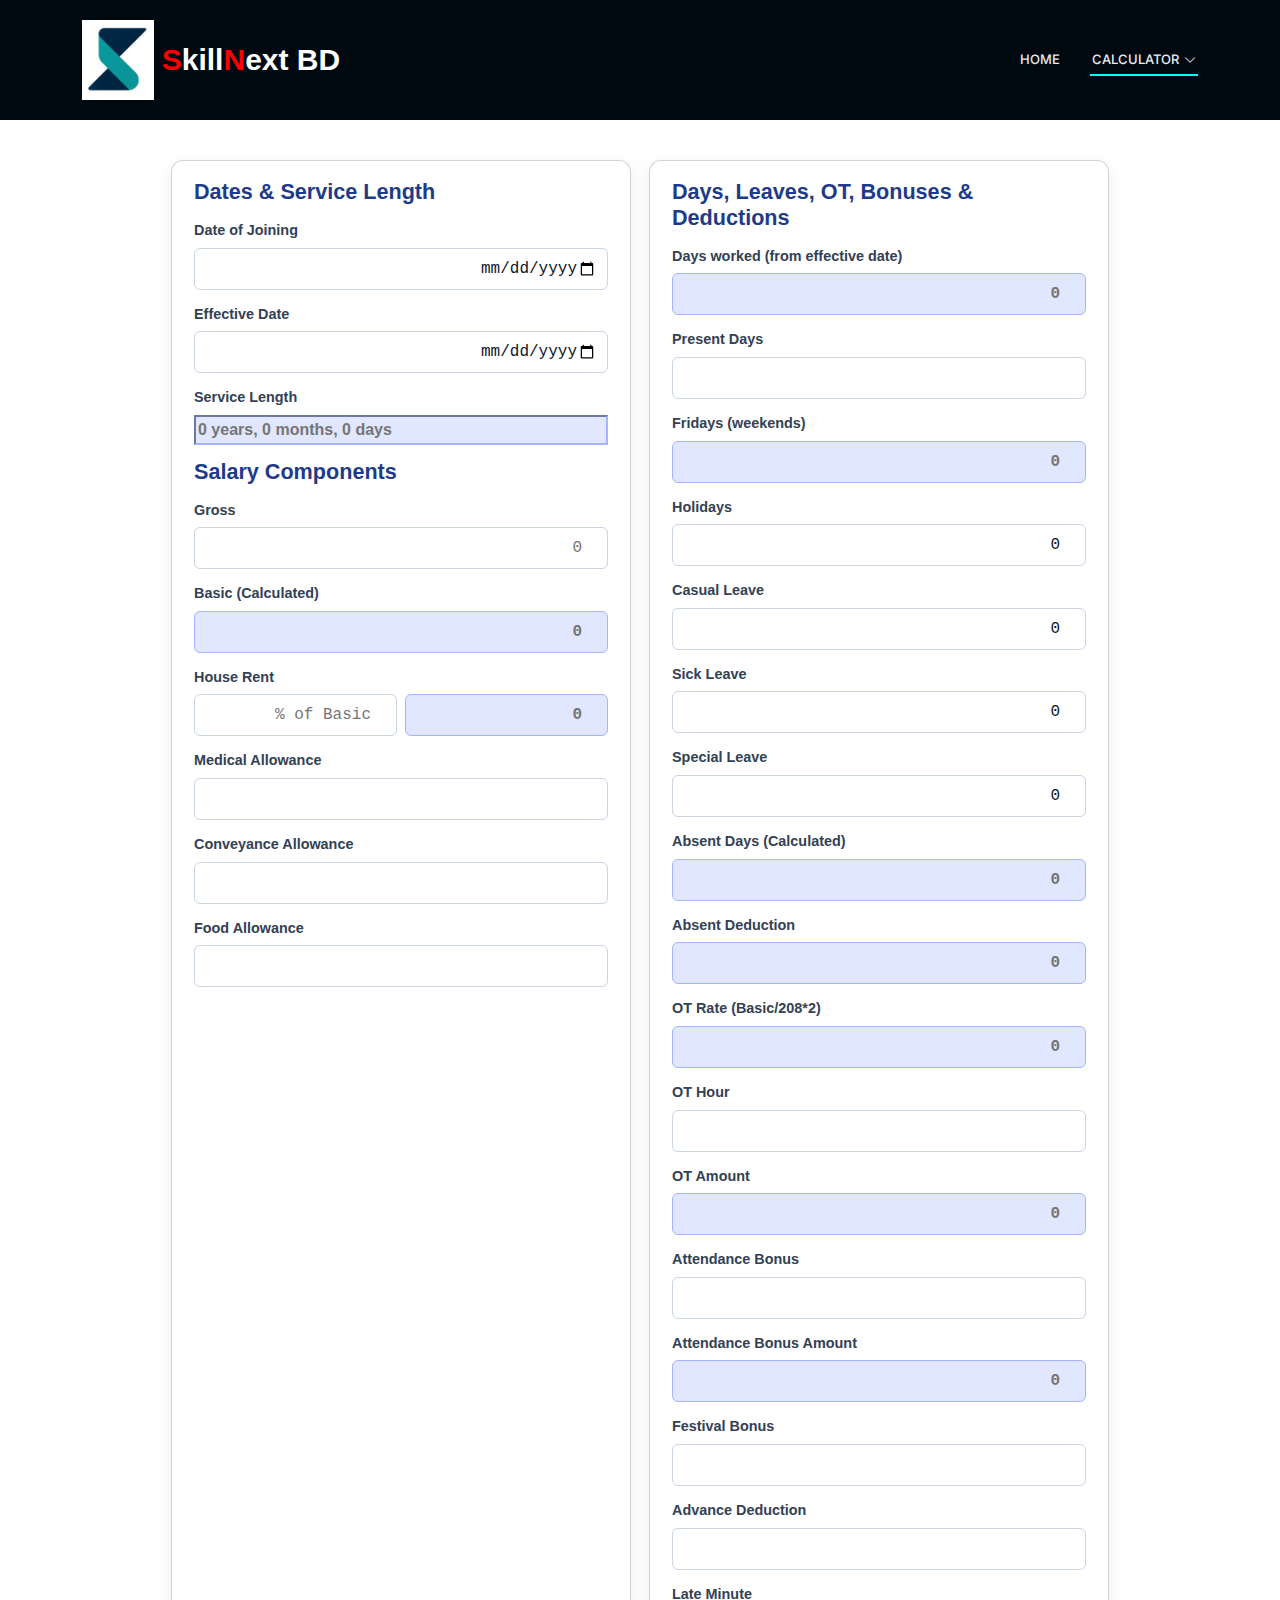
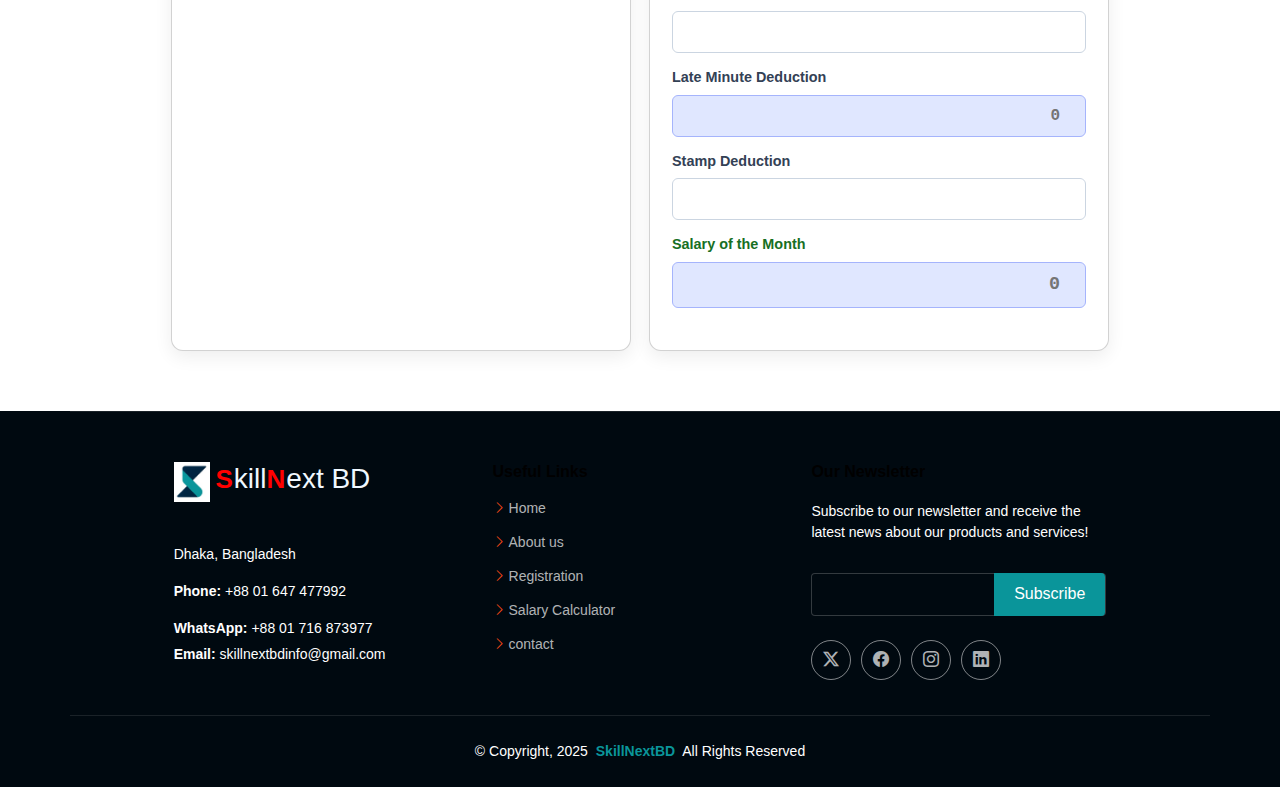
<file: salarycalculator.html>
<!DOCTYPE html>
<html lang="en">

<head>
  <meta charset="utf-8">
  <meta content="width=device-width, initial-scale=1.0" name="viewport">
  <title>Employee Salary & Separation Calculator</title>
  <meta name="" content="">
  <meta name="" content="">

  <!-- Favicons -->
  <link href="assets/img/favicon.png" rel="icon">
    
  <!-- Fonts -->
  <link href="https://fonts.googleapis.com" rel="preconnect">
  <link href="https://fonts.gstatic.com" rel="preconnect" crossorigin>
  <link href="https://fonts.googleapis.com/css2?family=Roboto:ital,wght@0,100;0,300;0,400;0,500;0,700;0,900;1,100;1,300;1,400;1,500;1,700;1,900&family=Raleway:ital,wght@0,100;0,200;0,300;0,400;0,500;0,600;0,700;0,800;0,900;1,100;1,200;1,300;1,400;1,500;1,600;1,700;1,800;1,900&family=Inter:wght@100;200;300;400;500;600;700;800;900&display=swap" rel="stylesheet">

  <!-- Vendor CSS Files -->
  <link href="assets/vendor/bootstrap/css/bootstrap.min.css" rel="stylesheet">
  <link href="assets/vendor/bootstrap-icons/bootstrap-icons.css" rel="stylesheet">
    
 

  <!-- Main CSS File -->
  <link href="assets/css/main.css" rel="stylesheet">

  <style>
  body {
    font-family: 'Segoe UI', Tahoma, Geneva, Verdana, sans-serif;
    background: #f0f4f8;
    color: #222;
  }
  h2 {
    font-weight: 700;
    font-size: 1.35rem;
    color: #1e3a8a;
    user-select: none;
    margin-bottom: 15px;
  }
      
  .container {
    display: flex;
    gap: 18px;
    flex-wrap: wrap;
    justify-content: center;
     padding-top: 100px;
  }
  .card {
    background: #fff;
    border-radius: 12px;
    box-shadow: 0 6px 18px rgba(0,0,0,0.07);
    padding: 18px 22px 28px 22px;
    flex: 1 1 320px;
    max-width: 460px;
    min-width: 320px;
    display: flex;
    flex-direction: column;
  }
  .field-group {
    display: flex;
    flex-direction: column;
    margin-bottom: 14px;
  }
  label {
    font-weight: 600;
    font-size: 0.9rem;
    color: #334155;
    margin-bottom: 6px;
    user-select: none;
  }
  input[type="number"],
  input[type="date"],
  select {
    padding: 8px 10px;
    font-size: 1rem;
    border: 1.6px solid #cbd5e1;
    border-radius: 6px;
    font-family: monospace;
    color: #0f172a;
    text-align: right;
    transition: border-color 0.2s ease;
  }
  input[type="number"]:focus,
  input[type="date"]:focus,
  select:focus {
    border-color: #2563eb;
    outline: none;
  }
  input[readonly] {
    background-color: #e0e7ff;
    border-color: #a5b4fc;
    font-weight: 700;
    cursor: not-allowed;
    color: #1e40af;
  }
  .house-rent-container {
    display: flex;
    gap: 8px;
    align-items: center;
  }
  .house-rent-container input[type="number"] {
    flex: 1 1 60px;
    min-width: 50px;
    text-align: right;
  }
</style>
</head>

<body class="index-page">

  <header id="header" class="header d-flex align-items-center fixed-top" style="background-color: #000910">
    <div class="container-fluid container-xl position-relative d-flex align-items-center" >

      <a href="index.html" class="logo d-flex align-items-center me-auto">
        <img src="assets/img/logo.jpg" alt="" >
          <h1><span class="red">S</span>kill<span class="red">N</span>ext BD</h1>
      </a>
      <nav id="navmenu" class="navmenu">
        <ul>
          <li><a href="index.html" >Home</a></li>
          <li class="dropdown"><a href="#" class="active"><span>Calculator</span> <i class="bi bi-chevron-down toggle-dropdown"></i></a>
            <ul>
              <li><a href="salarycalculator.html">Salary Calculator</a></li>
              <li><a href="#">Final Settlement Calculator</a></li>
              <li><a href="#">Maternity Calculator</a></li>
            </ul>
          </li>
          </ul>
        <i class="mobile-nav-toggle d-xl-none bi bi-list"></i>
      </nav>
    </div>
  </header>

  <main class="main_salary" >
      <section id="salary">

    <div class="container" >

  <!-- Card 1 -->
  <section class="card" aria-label="Dates, Service Length and Salary Components Card">
    <h2>Dates & Service Length</h2>
    <div class="field-group">
      <label for="joiningDate">Date of Joining</label>
      <input type="date" id="joiningDate" autocomplete="off" />
    </div>
    <div class="field-group">
      <label for="effectiveDate">Effective Date</label>
      <input type="date" id="effectiveDate" autocomplete="off" />
    </div>
    <div class="field-group">
      <label for="serviceLength">Service Length</label>
      <input type="text" id="serviceLength" readonly placeholder="0 years, 0 months, 0 days" aria-live="polite" />
    </div>

    <h2>Salary Components</h2>
    <div class="field-group">
      <label for="gross">Gross</label>
      <input type="number" step="0.01" min="0" id="gross" autocomplete="off" placeholder="0" />
    </div>
    <div class="field-group">
      <label for="basic">Basic (Calculated)</label>
      <input type="number" step="0.01" min="0" readonly id="basic" placeholder="0" aria-live="polite" />
    </div>
    <div class="field-group">
      <label>House Rent</label>
      <div class="house-rent-container">
        <input type="number" step="0.01" min="0" max="100" id="houseRentPercent" placeholder="% of Basic" aria-label="House Rent Percentage" autocomplete="off"/>
        <input type="number" step="0.01" min="0" readonly id="houseRentAmount" placeholder="0" aria-label="House Rent Amount" />
      </div>
    </div>
    <div class="field-group">
      <label for="medicalAllowance">Medical Allowance</label>
      <input type="number" step="0.01" min="0" id="medicalAllowance" autocomplete="off" />
    </div>
    <div class="field-group">
      <label for="conveyanceAllowance">Conveyance Allowance</label>
      <input type="number" step="0.01" min="0" id="conveyanceAllowance" autocomplete="off" />
    </div>
    <div class="field-group">
      <label for="foodAllowance">Food Allowance</label>
      <input type="number" step="0.01" min="0" id="foodAllowance" autocomplete="off" />
    </div>
  </section>

  <!-- Card 2 -->
  <section class="card" aria-label="Attendance and Salary Calculation Card">
    <h2>Days, Leaves, OT, Bonuses & Deductions</h2>
    <div class="field-group">
      <label for="daysOfMonthWorked">Days worked (from effective date)</label>
      <input type="number" min="0" readonly id="daysOfMonthWorked" placeholder="0" aria-live="polite" />
    </div>
    <div class="field-group">
      <label for="presentDay">Present Days</label>
      <input type="number" min="0" id="presentDay" autocomplete="off" />
    </div>
    <div class="field-group">
      <label for="weekends">Fridays (weekends)</label>
      <input type="number" min="0" readonly id="weekends" placeholder="0" aria-live="polite" />
    </div>
    <div class="field-group">
      <label for="holidays">Holidays</label>
      <input type="number" min="0" id="holidays" value="0" autocomplete="off" />
    </div>
    <div class="field-group">
      <label for="casualLeave">Casual Leave</label>
      <input type="number" min="0" id="casualLeave" value="0" autocomplete="off" />
    </div>
    <div class="field-group">
      <label for="sickLeave">Sick Leave</label>
      <input type="number" min="0" id="sickLeave" value="0" autocomplete="off" />
    </div>
    <div class="field-group">
      <label for="specialLeave">Special Leave</label>
      <input type="number" min="0" id="specialLeave" value="0" autocomplete="off" />
    </div>
    <div class="field-group">
      <label for="absentDays">Absent Days (Calculated)</label>
      <input type="number" readonly id="absentDays" placeholder="0" aria-live="polite" />
    </div>
    <div class="field-group">
      <label for="absentDeduction">Absent Deduction</label>
      <input type="number" readonly id="absentDeduction" placeholder="0" aria-live="polite" />
    </div>
    <div class="field-group">
      <label for="otRate">OT Rate (Basic/208*2)</label>
      <input type="number" readonly id="otRate" placeholder="0" aria-live="polite" />
    </div>
    <div class="field-group">
      <label for="otHour">OT Hour</label>
      <input type="number" min="0" step="0.25" id="otHour" autocomplete="off" />
    </div>
    <div class="field-group">
      <label for="otAmount">OT Amount</label>
      <input type="number" readonly id="otAmount" placeholder="0" aria-live="polite" />
    </div>
    <div class="field-group">
      <label for="attendanceBonus">Attendance Bonus</label>
      <input type="number" min="0" step="0.01" id="attendanceBonus" autocomplete="off" />
    </div>
    <div class="field-group">
      <label for="attendanceBonusAmount">Attendance Bonus Amount</label>
      <input type="number" readonly id="attendanceBonusAmount" placeholder="0" aria-live="polite" />
    </div>
    <div class="field-group">
      <label for="festivalBonus">Festival Bonus</label>
      <input type="number" min="0" step="0.01" id="festivalBonus" autocomplete="off" />
    </div>
    <div class="field-group">
      <label for="advanceDeduction">Advance Deduction</label>
      <input type="number" min="0" step="0.01" id="advanceDeduction" autocomplete="off" />
    </div>
    <div class="field-group">
      <label for="lateMinute">Late Minute</label>
      <input type="number" min="0" step="1" id="lateMinute" autocomplete="off" />
    </div>
    <div class="field-group">
      <label for="lateMinuteDeduction">Late Minute Deduction</label>
      <input type="number" readonly id="lateMinuteDeduction" placeholder="0" aria-live="polite" />
    </div>
    <div class="field-group">
      <label for="stampDeduction">Stamp Deduction</label>
      <input type="number" min="0" step="0.01" id="stampDeduction" autocomplete="off" />
    </div>
    <div class="field-group">
      <label for="salaryOfMonth" style="font-weight: 700; color:#176f24;">Salary of the Month</label>
      <input type="number" readonly id="salaryOfMonth" placeholder="0" aria-live="polite" 
        style="font-weight:700; font-size:1.15rem; color:#176f24; text-align:right;" />
    </div>
  </section>

</div>
      
      </section>
      

  </main>

  <footer id="footer" class="footer dark-background">

    <div class="container footer-top">
      <div class="row gy-4">
        <div class="col-lg-4 col-md-6 footer-about">
          <a href="index.html" class="logo d-flex align-items-center me-auto">
        <img src="assets/img/logo.jpg" alt="" >
          <h3 style="color: aliceblue;"><span style="color: red;">S</span>kill<span style="color: red;">N</span>ext BD</h3>
      </a>
          <div class="footer-contact pt-3">
            <p>Dhaka, Bangladesh</p>
            <p class="mt-3"><strong>Phone:</strong> <span>+88 01 647 477992</span></p>
            <p class="mt-3"><strong>WhatsApp:</strong> <span>+88 01 716 873977</span></p>  
            <p><strong>Email:</strong> <span>skillnextbdinfo@gmail.com</span></p>
          </div>
          
        </div>

        <div class="col-lg-4 col-md-6 footer-links">
          <h4>Useful Links</h4>
          <ul>
            <li><i class="bi bi-chevron-right"></i> <a href="#hero">Home</a></li>
            <li><i class="bi bi-chevron-right"></i> <a href="#about">About us</a></li>
            <li><i class="bi bi-chevron-right"></i> <a href="#registration">Registration</a></li>
            <li><i class="bi bi-chevron-right"></i> <a href="salarycalculator.html">Salary Calculator</a></li>
            <li><i class="bi bi-chevron-right"></i> <a href="#contact">contact</a></li>
          </ul>
            
        </div>

       

        <div class="col-lg-4 col-md-12 footer-newsletter">
          <h4>Our Newsletter</h4>
          <p>Subscribe to our newsletter and receive the latest news about our products and services!</p>
          <form action="forms/newsletter.php" method="post" class="php-email-form">
            <div class="newsletter-form"><input type="email" name="email"><input type="submit" value="Subscribe"></div>
            <div class="loading">Loading</div>
            <div class="error-message"></div>
            <div class="sent-message">Your subscription request has been sent. Thank you!</div>
          </form>
            
            <div class="social-links d-flex mt-4">
            <a href=""><i class="bi bi-twitter-x"></i></a>
            <a href="https://www.facebook.com/profile.php?id=61551550327667" target="_blank" ><i class="bi bi-facebook"></i></a>
            <a href=""><i class="bi bi-instagram"></i></a>
            <a href=""><i class="bi bi-linkedin"></i></a>
          </div>
            
        </div>

      </div>
    </div>
    

    <div class="container copyright text-center mt-4">
      <p>© <span>Copyright, 2025</span> <strong class="px-1 sitename"><a href="index.html" class="blue">SkillNextBD</a></strong> <span>All Rights Reserved</span></p>
      
    </div>

  </footer>

  <!-- Scroll Top -->
  <a href="#" id="scroll-top" class="scroll-top d-flex align-items-center justify-content-center"><i class="bi bi-arrow-up-short"></i></a>

  <!-- Preloader -->
  <div id="preloader"></div>

  <!-- Vendor JS Files -->
  <script src="assets/vendor/bootstrap/js/bootstrap.bundle.min.js"></script>
  <script src="assets/vendor/php-email-form/validate.js"></script>

  <!-- Main JS File -->
  <script src="assets/js/main.js"></script>

</body>

</html>
</file>
<file: assets/css/main.css>
/**
* Template Name: Dewi
* Template URL: https://bootstrapmade.com/dewi-free-multi-purpose-html-template/
* Updated: Aug 07 2024 with Bootstrap v5.3.3
* Author: BootstrapMade.com
* License: https://bootstrapmade.com/license/
*/

/*--------------------------------------------------------------
# Font & Color Variables
# Help: https://bootstrapmade.com/color-system/
--------------------------------------------------------------*/
/* Fonts */
:root {
  --default-font: "Segoe UI",  sans-serif, "Apple Color Emoji", "Segoe UI Emoji", "Segoe UI Symbol", "Noto Color Emoji";
  --heading-font: "Segoe UI",  sans-serif;
  --nav-font: "Inter",  sans-serif;
}

/* Global Colors - The following color variables are used throughout the website. Updating them here will change the color scheme of the entire website */
:root { 
  --background-color: #ffffff; /* Background color for the entire website, including individual sections */
  --default-color: #444444; /* Default color used for the majority of the text content across the entire website */
  --heading-color: #273d4e; /* Color for headings, subheadings and title throughout the website */
  --accent-color: #ff4a17; /* Accent color that represents your brand on the website. It's used for buttons, links, and other elements that need to stand out */
  --surface-color: #ffffff; /* The surface color is used as a background of boxed elements within sections, such as cards, icon boxes, or other elements that require a visual separation from the global background. */
  --contrast-color: #ffffff; /* Contrast color for text, ensuring readability against backgrounds of accent, heading, or default colors. */
}

/* Nav Menu Colors - The following color variables are used specifically for the navigation menu. They are separate from the global colors to allow for more customization options */
:root {
  --nav-color: #e5eaee;  /* The default color of the main navmenu links */
  --nav-hover-color: #ff4a17; /* Applied to main navmenu links when they are hovered over or active */
  --nav-mobile-background-color: #ffffff; /* Used as the background color for mobile navigation menu */
  --nav-dropdown-background-color: #ffffff; /* Used as the background color for dropdown items that appear when hovering over primary navigation items */
  --nav-dropdown-color: #444444; /* Used for navigation links of the dropdown items in the navigation menu. */
  --nav-dropdown-hover-color: #ff4a17; /* Similar to --nav-hover-color, this color is applied to dropdown navigation links when they are hovered over. */
}

/* Color Presets - These classes override global colors when applied to any section or element, providing reuse of the sam color scheme. */

.light-background {
  --background-color: #f1f4fa;
  --surface-color: #ffffff;
}

.dark-background {
  --background-color: #000910;
  --default-color: #ffffff;
  --heading-color: #ffffff;
  --surface-color: #28323a;
  --contrast-color: #ffffff;
}

/* Smooth scroll */
:root {
  scroll-behavior: smooth;
}

/*--------------------------------------------------------------
# General Styling & Shared Classes
--------------------------------------------------------------*/
body {
  color: var(--default-color);
  background-color: var(--background-color);
  font-family: var(--default-font);
}

a {
  color: var(--accent-color);
  text-decoration: none;
  transition: 0.3s;
}

a:hover {
  color: color-mix(in srgb, var(--accent-color), transparent 25%);
  text-decoration: none;
}

h1,
h2,
h3,
h4,
h5,
h6 {
  color: black;
  font-family: var(--heading-font);
}
.red{
    color:red;
}
.blue{
    color:#0a959a;
}
/* PHP Email Form Messages
------------------------------*/
.php-email-form .error-message {
  display: none;
  background: #df1529;
  color: #ffffff;
  text-align: left;
  padding: 15px;
  margin-bottom: 24px;
  font-weight: 600;
}

.php-email-form .sent-message {
  display: none;
  color: #ffffff;
  background: #059652;
  text-align: center;
  padding: 15px;
  margin-bottom: 24px;
  font-weight: 600;
}

.php-email-form .loading {
  display: none;
  background: var(--surface-color);
  text-align: center;
  padding: 15px;
  margin-bottom: 24px;
}

.php-email-form .loading:before {
  content: "";
  display: inline-block;
  border-radius: 50%;
  width: 24px;
  height: 24px;
  margin: 0 10px -6px 0;
  border: 3px solid var(--accent-color);
  border-top-color: var(--surface-color);
  animation: php-email-form-loading 1s linear infinite;
}

@keyframes php-email-form-loading {
  0% {
    transform: rotate(0deg);
  }

  100% {
    transform: rotate(360deg);
  }
}


/*--------------------------------------------------------------
# Global Header
--------------------------------------------------------------*/
.header {
  --background-color: rgba(0, 0, 0, 0);
  --default-color: #ffffff;
  --heading-color: #ffffff;
  color: var(--default-color);
  background-color: var(--background-color);
  padding: 20px 0;
  transition: all 0.5s;
  z-index: 997;
}

.header .logo {
  line-height: 1;
}

.header .logo img {
  max-height: 80px;
  margin-right: 8px;
}

.header .logo h1 {
  font-size: 30px;
  margin: 0;
  font-weight: 700;
  color: var(--heading-color);
}



@media (max-width: 1200px) {
  .header .logo {
    order: 1;
  }



  .header .navmenu {
    order: 3;
  }
}

.scrolled .header {
  box-shadow: 0px 0 18px rgba(0, 0, 0, 0.1);
}

/* Global Header on Scroll
------------------------------*/
.scrolled .header {
  --background-color: rgba(21, 34, 43, 0.85);
}

/*--------------------------------------------------------------
# Navigation Menu
--------------------------------------------------------------*/
/* Desktop Navigation */
@media (min-width: 1200px) {
  .navmenu {
    padding: 0;
  }

  .navmenu ul {
    margin: 0;
    padding: 0;
    display: flex;
    list-style: none;
    align-items: center;
  }

  .navmenu li {
    position: relative;
  }

  .navmenu>ul>li {
    white-space: nowrap;
    padding: 15px 14px;
  }

  .navmenu>ul>li:last-child {
    padding-right: 0;
  }

  .navmenu a,
  .navmenu a:focus {
    color: var(--nav-color);
    font-size: 13px;
    padding: 0 2px;
    font-family: var(--nav-font);
    font-weight: 500;
    display: flex;
    align-items: center;
    justify-content: space-between;
    white-space: nowrap;
    transition: 0.3s;
    position: relative;
    text-transform: uppercase;
  }

  .navmenu a i,
  .navmenu a:focus i {
    font-size: 12px;
    line-height: 0;
    margin-left: 5px;
    transition: 0.3s;
  }

  .navmenu>ul>li>a:before {
    content: "";
    position: absolute;
    height: 2px;
    bottom: -6px;
    left: 0;
    background-color: aqua;
    visibility: hidden;
    width: 0px;
    transition: all 0.3s ease-in-out 0s;
  }

  .navmenu a:hover:before,
  .navmenu li:hover>a:before,
  .navmenu .active:before {
    visibility: visible;
    width: 100%;
  }

  .navmenu li:hover>a,
  .navmenu .active,
  .navmenu .active:focus {
    color: color-mix(in srgb, var(--nav-color) 90%, white 15%);
  }

  .navmenu .dropdown ul {
    margin: 0;
    padding: 10px 0;
    background: var(--nav-dropdown-background-color);
    display: block;
    position: absolute;
    visibility: hidden;
    left: 14px;
    top: 130%;
    opacity: 0;
    transition: 0.3s;
    border-radius: 4px;
    z-index: 99;
    box-shadow: 0px 0px 30px rgba(0, 0, 0, 0.1);
  }

  .navmenu .dropdown ul li {
    min-width: 200px;
  }

  .navmenu .dropdown ul a {
    padding: 10px 20px;
    font-size: 15px;
    text-transform: none;
    color: var(--nav-dropdown-color);
  }

  .navmenu .dropdown ul a i {
    font-size: 12px;
  }

  .navmenu .dropdown ul a:hover,
  .navmenu .dropdown ul .active:hover,
  .navmenu .dropdown ul li:hover>a {
    color: var(--nav-dropdown-hover-color);
  }

  .navmenu .dropdown:hover>ul {
    opacity: 1;
    top: 100%;
    visibility: visible;
  }

  .navmenu .dropdown .dropdown ul {
    top: 0;
    left: -90%;
    visibility: hidden;
  }

  .navmenu .dropdown .dropdown:hover>ul {
    opacity: 1;
    top: 0;
    left: -100%;
    visibility: visible;
  }
}

/* Mobile Navigation */
@media (max-width: 1199px) {
  .mobile-nav-toggle {
    color: var(--nav-color);
    font-size: 28px;
    line-height: 0;
    margin-right: 10px;
    cursor: pointer;
    transition: color 0.3s;
  }

  .navmenu {
    padding: 0;
    z-index: 9997;
  }

  .navmenu ul {
    display: none;
    list-style: none;
    position: absolute;
    inset: 60px 20px 20px 20px;
    padding: 10px 0;
    margin: 0;
    border-radius: 6px;
    background-color: var(--nav-mobile-background-color);
    border: 1px solid color-mix(in srgb, var(--default-color), transparent 90%);
    box-shadow: none;
    overflow-y: auto;
    transition: 0.3s;
    z-index: 9998;
  }

  .navmenu a,
  .navmenu a:focus {
    color: var(--nav-dropdown-color);
    padding: 10px 20px;
    font-family: var(--nav-font);
    font-size: 17px;
    font-weight: 500;
    display: flex;
    align-items: center;
    justify-content: space-between;
    white-space: nowrap;
    transition: 0.3s;
  }

  .navmenu a i,
  .navmenu a:focus i {
    font-size: 12px;
    line-height: 0;
    margin-left: 5px;
    width: 30px;
    height: 30px;
    display: flex;
    align-items: center;
    justify-content: center;
    border-radius: 50%;
    transition: 0.3s;
    background-color: color-mix(in srgb, var(--accent-color), transparent 90%);
  }

  .navmenu a i:hover,
  .navmenu a:focus i:hover {
    background-color: var(--accent-color);
    color: var(--contrast-color);
  }

  .navmenu a:hover,
  .navmenu .active,
  .navmenu .active:focus {
    color: var(--nav-dropdown-hover-color);
  }

  .navmenu .active i,
  .navmenu .active:focus i {
    background-color: var(--accent-color);
    color: var(--contrast-color);
    transform: rotate(180deg);
  }

  .navmenu .dropdown ul {
    position: static;
    display: none;
    z-index: 99;
    padding: 10px 0;
    margin: 10px 20px;
    background-color: var(--nav-dropdown-background-color);
    transition: all 0.5s ease-in-out;
  }

  .navmenu .dropdown ul ul {
    background-color: rgba(33, 37, 41, 0.1);
  }

  .navmenu .dropdown>.dropdown-active {
    display: block;
    background-color: rgba(33, 37, 41, 0.03);
  }

  .mobile-nav-active {
    overflow: hidden;
  }

  .mobile-nav-active .mobile-nav-toggle {
    color: #fff;
    position: absolute;
    font-size: 32px;
    top: 15px;
    right: 15px;
    margin-right: 0;
    z-index: 9999;
  }

  .mobile-nav-active .navmenu {
    position: fixed;
    overflow: hidden;
    inset: 0;
    background: rgba(33, 37, 41, 0.8);
    transition: 0.3s;
  }

  .mobile-nav-active .navmenu>ul {
    display: block;
  }
}

/*--------------------------------------------------------------
# Global Footer
--------------------------------------------------------------*/
.footer {
  color: var(--default-color);
  background-color: var(--background-color);
  font-size: 14px;
  position: relative;
}

.footer .footer-top {
  padding-top: 50px;
  border-top: 1px solid color-mix(in srgb, var(--default-color), transparent 90%);
}

.footer .footer-about .logo {
  line-height: 1;
  margin-bottom: 25px;
}

.footer .footer-about .logo img {
  max-height: 40px;
  margin-right: 6px;
}

.footer .footer-about .logo span {
  font-size: 26px;
  font-weight: 700;
  letter-spacing: 1px;
  font-family: var(--heading-font);
  color: var(--heading-color);
}

.footer .footer-about p {
  font-size: 14px;
  font-family: var(--heading-font);
}

.footer .social-links a {
  display: flex;
  align-items: center;
  justify-content: center;
  width: 40px;
  height: 40px;
  border-radius: 50%;
  border: 1px solid color-mix(in srgb, var(--default-color), transparent 50%);
  font-size: 16px;
  color: color-mix(in srgb, var(--default-color), transparent 30%);
  margin-right: 10px;
  transition: 0.3s;
}

.footer .social-links a:hover {
  color: var(--accent-color);
  border-color: var(--accent-color);
}

.footer h4 {
  font-size: 16px;
  font-weight: bold;
  position: relative;
  padding-bottom: 12px;
}

.footer .footer-links {
  margin-bottom: 30px;
}

.footer .footer-links ul {
  list-style: none;
  padding: 0;
  margin: 0;
}

.footer .footer-links ul i {
  padding-right: 3px;
  font-size: 13px;
  line-height: 0;
  color: var(--accent-color);
}

.footer .footer-links ul li {
  padding: 10px 0;
  display: flex;
  align-items: center;
}

.footer .footer-links ul li:first-child {
  padding-top: 0;
}

.footer .footer-links ul a {
  color: color-mix(in srgb, var(--default-color), transparent 30%);
  display: inline-block;
  line-height: 1;
}

.footer .footer-links ul a:hover {
  color: var(--accent-color);
}

.footer .footer-contact p {
  margin-bottom: 5px;
}

.footer .footer-newsletter .newsletter-form {
  margin-top: 30px;
  margin-bottom: 15px;
  padding: 6px 8px;
  position: relative;
  border-radius: 4px;
  border: 1px solid color-mix(in srgb, var(--default-color), transparent 80%);
  display: flex;
  background-color: var(--background-color);
  transition: 0.3s;
}

.footer .footer-newsletter .newsletter-form:focus-within {
  border-color: var(--accent-color);
}

.footer .footer-newsletter .newsletter-form input[type=email] {
  border: 0;
  padding: 4px;
  width: 100%;
  background-color: var(--background-color);
  color: var(--default-color);
}

.footer .footer-newsletter .newsletter-form input[type=email]:focus-visible {
  outline: none;
}

.footer .footer-newsletter .newsletter-form input[type=submit] {
  border: 0;
  font-size: 16px;
  padding: 0 20px;
  margin: -7px -8px -7px 0;
  background: #0a959a;
  color: var(--contrast-color);
  transition: 0.3s;
  border-radius: 0 4px 4px 0;
}

.footer .footer-newsletter .newsletter-form input[type=submit]:hover {
  background: #ff0000;
}

.footer .copyright {
  padding: 25px 0;
  border-top: 1px solid color-mix(in srgb, var(--default-color), transparent 90%);
}

.footer .copyright p {
  margin-bottom: 0;
}

.footer .credits {
  margin-top: 6px;
  font-size: 13px;
}

/*--------------------------------------------------------------
# Preloader
--------------------------------------------------------------*/
#preloader {
  position: fixed;
  inset: 0;
  z-index: 999999;
  overflow: hidden;
  background: var(--background-color);
  transition: all 0.6s ease-out;
}

#preloader:before {
  content: "";
  position: fixed;
  top: calc(50% - 30px);
  left: calc(50% - 30px);
  border: 6px solid #ffffff;
  border-color: var(--accent-color) transparent var(--accent-color) transparent;
  border-radius: 50%;
  width: 60px;
  height: 60px;
  animation: animate-preloader 1.5s linear infinite;
}

@keyframes animate-preloader {
  0% {
    transform: rotate(0deg);
  }

  100% {
    transform: rotate(360deg);
  }
}

/*--------------------------------------------------------------
# Scroll Top Button
--------------------------------------------------------------*/
.scroll-top {
  position: fixed;
  visibility: hidden;
  opacity: 0;
  right: 15px;
  bottom: 15px;
  z-index: 99999;
  background-color: aqua;
  width: 40px;
  height: 40px;
  border-radius: 4px;
  transition: all 0.4s;
}

.scroll-top i {
  font-size: 24px;
  color: var(--contrast-color);
  line-height: 0;
}

.scroll-top:hover {
  background-color: #0a959a;
  color: var(--contrast-color);
}

.scroll-top.active {
  visibility: visible;
  opacity: 1;
}

/*--------------------------------------------------------------
# Disable aos animation delay on mobile devices
--------------------------------------------------------------*/
@media screen and (max-width: 768px) {
  [data-aos-delay] {
    transition-delay: 0 !important;
  }
}

/*--------------------------------------------------------------
# Global Page Titles & Breadcrumbs
--------------------------------------------------------------*/
.page-title {
  color: var(--default-color);
  background-color: var(--background-color);
  background-size: cover;
  background-position: center;
  background-repeat: no-repeat;
  padding: 160px 0 80px 0;
  text-align: center;
  position: relative;
}

.page-title:before {
  content: "";
  background: color-mix(in srgb, var(--background-color), transparent 30%);
  position: absolute;
  inset: 0;
}

.page-title h1 {
  font-size: 42px;
  font-weight: 700;
  margin-bottom: 10px;
}

.page-title .breadcrumbs ol {
  display: flex;
  flex-wrap: wrap;
  list-style: none;
  justify-content: center;
  padding: 0;
  margin: 0;
  font-size: 16px;
  font-weight: 400;
}

.page-title .breadcrumbs ol li+li {
  padding-left: 10px;
}

.page-title .breadcrumbs ol li+li::before {
  content: "/";
  display: inline-block;
  padding-right: 10px;
  color: color-mix(in srgb, var(--default-color), transparent 50%);
}

/*--------------------------------------------------------------
# Global Sections
--------------------------------------------------------------*/
section,
.section {
  color: var(--default-color);
  background-color: var(--background-color);
  padding: 60px 0;
  scroll-margin-top: 90px;
  overflow: clip;
}

@media (max-width: 1199px) {

  section,
  .section {
    scroll-margin-top: 76px;
  }
}

/*--------------------------------------------------------------
# Global Section Titles
--------------------------------------------------------------*/
.section-title {
  padding-bottom: 60px;
  position: relative;
}

.section-title h2 {
  font-size: 14px;
  font-weight: 500;
  padding: 0;
  line-height: 1px;
  margin: 0;
  letter-spacing: 1.5px;
  text-transform: uppercase;
  color: color-mix(in srgb, var(--default-color), transparent 50%);
  position: relative;
}

.section-title h2::after {
  content: "";
  width: 120px;
  height: 1px;
  display: inline-block;
  background: var(--accent-color);
  margin: 4px 10px;
}

.section-title p {
  color: var(--heading-color);
  margin: 0;
  font-size: 36px;
  font-weight: 800;
  text-transform: uppercase;
  font-family: var(--heading-font);
}

@media (max-width: 768px) {
  .section-title p {
    font-size: 24px;
  }
}

/*--------------------------------------------------------------
# Hero Section
--------------------------------------------------------------*/
.hero {
  width: 100%;
  min-height: 100vh;
  position: relative;
  padding: 80px 0;
  display: flex;
  align-items: center;
  justify-content: center;
}

.hero img {
  position: absolute;
  inset: 0;
  display: block;
  width: 100%;
  height: 100%;
  object-fit: cover;
  z-index: 1;
}

.hero:before {
  content: "";
  background: color-mix(in srgb, var(--background-color), transparent 30%);
  position: absolute;
  inset: 0;
  z-index: 2;
}

.hero .container {
  position: relative;
  z-index: 3;
}

.hero h2 {
  margin: 0;
  font-size: 48px;
  font-weight: 700;
  text-transform: uppercase;
}

.hero p {
  color: color-mix(in srgb, var(--default-color), transparent 20%);
  margin: 10px 0 0 0;
  font-size: 24px;
}

.hero .btn-get-started {
    background-color: #0a959a;
  color: var(--contrast-color);
  font-weight: 400;
  font-size: 14px;
  letter-spacing: 1px;
  display: inline-block;
  padding: 10px 30px;
  border-radius: 4px;
  transition: 0.3s;
  text-transform: uppercase;
}

.hero .btn-get-started:hover {
  background-color: red;
}
.text_box{
    font-size: 16px; 
    text-align: center; 
    width: 450px; 
    height: 40px;
}



.w3ls_about_left_grid h3 {
    color: #f2184f;
    font-size: 1.8em;
    margin-bottom: 0.54em;
}
.w3ls_about_left_grid:nth-child(2) {
    margin: 2.2em 0;
    width: 1000px!important;
}
.w3ls_about_left_grid i.fa{
    color: #dca44b;
    margin-right: 0.8em;
}

@media (max-width: 768px) {
  .hero h2 {
    font-size: 28px;
    text-align: center;
  }

  .hero p {
    font-size: 18px;
  }
    .w3ls_about_left_grid h3 {
    font-size: 1.5em;
}
}

/*--------------------------------------------------------------
# About Section
--------------------------------------------------------------*/
.about h3 {
  font-weight: 700;
  font-size: 28px;
  margin-bottom: 20px;
}

.about .fst-italic {
    padding-top: 50px;
    text-align: justify;
  color: color-mix(in srgb, var(--default-color), var(--contrast-color) 50%);
}

.about .content ul {
  list-style: none;
  padding: 0;
}

.about .content ul li {
  padding: 0 0 10px 30px;
  position: relative;
}

.about .content ul i {
  position: absolute;
  font-size: 20px;
  left: 0;
  top: -3px;
  color: #0a959a;
}

.about .content p:last-child {
  margin-bottom: 0;
}



/*--------------------------------------------------------------
# Events
--------------------------------------------------------------*/
.events h3 {
  font-weight: 700;
  font-size: 28px;
  margin-bottom: 20px;
}

.events .fst-italic {
    padding-top: 50px;
    text-align: justify;
  color: color-mix(in srgb, var(--default-color), var(--contrast-color) 50%);
}

.events .content ul {
  list-style: none;
  padding: 0;
}

.events .content ul li {
  padding: 0 0 10px 30px;
  position: relative;
}

.events .content ul i {
  position: absolute;
  font-size: 20px;
  left: 0;
  top: -3px;
  color: #0a959a;
}

.events .content p:last-child {
  margin-bottom: 0;
}

.carousel {
      overflow: hidden;
      scroll-snap-type: x mandatory;
      margin-bottom: 40px;
      -webkit-overflow-scrolling: touch;
    }

    .carousel-track {
      display: flex;
      animation: slide 10s infinite;
    }

    @keyframes slide {
      0% { transform: translateX(0); }
      50% { transform: translateX(-100%); }
      100% { transform: translateX(0); }
    }

    .event-card {
      flex: 0 0 100%;
      box-sizing: border-box;
      padding: 20px;
    }

    .event-card img {
      width: 100%;
      max-width: 1200px;
      border-radius: 6px;
    }

    .event-card p {
      font-size: 16px;
      margin-top: 10px;
    }

    .event-btn {
      background-color: #0a959a;
      color: #273d4e;
      font-weight: bold;
      padding: 10px 20px;
      border-radius: 6px;
      text-decoration: none;
      display: inline-block;
      margin-top: 10px;
      text-align: center;
    }
    
    .event-btn:hover{
    color:aliceblue;
    }

    .reg-section {
     margin-top: 40px;
        float: left;
    }

    .reg-row {
      display: flex;
      flex-direction: column;
      gap: 20px;
      padding: 20px 0;
      align-items: center;
    }

    .reg-row img {
      width: 100%;
      max-width: 300px;
      border-radius: 6px;
    }





/*--------------------------------------------------------------
# Stats Section
--------------------------------------------------------------*/
.stats .stats-item {
  background-color: #0a959a;
  box-shadow: 0px 0 30px rgba(0, 0, 0, 0.1);
  padding: 30px;
}

.stats .stats-item i {
  color: #fff;
  font-size: 42px;
  line-height: 0;
  margin-right: 20px;
}

.stats .stats-item span {
  color: var(--heading-color);
  font-size: 36px;
  display: block;
  font-weight: 600;
}

.stats .stats-item p {
  padding: 0;
  margin: 0;
  font-family: var(--heading-font);
  font-size: 16px;
}


/*--------------------------------------------------------------
# Contact Section
--------------------------------------------------------------*/
.contact .info-item {
  background-color: var(--surface-color);
  box-shadow: 0px 0px 20px rgba(0, 0, 0, 0.1);
  padding: 24px 0 30px 0;
}

.contact .info-item i {
  font-size: 20px;
  color: #0a959a;
  width: 56px;
  height: 56px;
  font-size: 24px;
  display: flex;
  justify-content: center;
  align-items: center;
  border-radius: 4px;
  transition: all 0.3s ease-in-out;
  border-radius: 50%;
  border: 2px dotted  #0a959a;
}

.contact .info-item h3 {
  font-size: 20px;
  color:  #0a959a;
  font-size: 18px;
  font-weight: 700;
  margin: 10px 0;
}

.contact .info-item p {
  padding: 0;
  margin-bottom: 0;
  font-size: 14px;
}

.contact .php-email-form {
  background-color: var(--surface-color);
  box-shadow: 0px 0px 20px rgba(0, 0, 0, 0.1);
  height: 100%;
  padding: 30px;
}

@media (max-width: 575px) {
  .contact .php-email-form {
    padding: 20px;
  }
}

.contact .php-email-form input[type=text],
.contact .php-email-form input[type=email],
.contact .php-email-form textarea {
  font-size: 14px;
  padding: 10px 15px;
  box-shadow: none;
  border-radius: 0;
  color: var(--default-color);
  background-color: var(--surface-color);
  border-color: color-mix(in srgb, var(--default-color), transparent 80%);
}

.contact .php-email-form input[type=text]:focus,
.contact .php-email-form input[type=email]:focus,
.contact .php-email-form textarea:focus {
  border-color: var(--accent-color);
}

.contact .php-email-form input[type=text]::placeholder,
.contact .php-email-form input[type=email]::placeholder,
.contact .php-email-form textarea::placeholder {
  color: color-mix(in srgb, var(--default-color), transparent 70%);
}

.contact .php-email-form button[type=submit] {
  color: var(--contrast-color);
  background: #0a959a;
  border: 0;
  padding: 10px 30px;
  transition: 0.4s;
  border-radius: 50px;
}

.contact .php-email-form button[type=submit]:hover {
  background: red;
}
</file>
